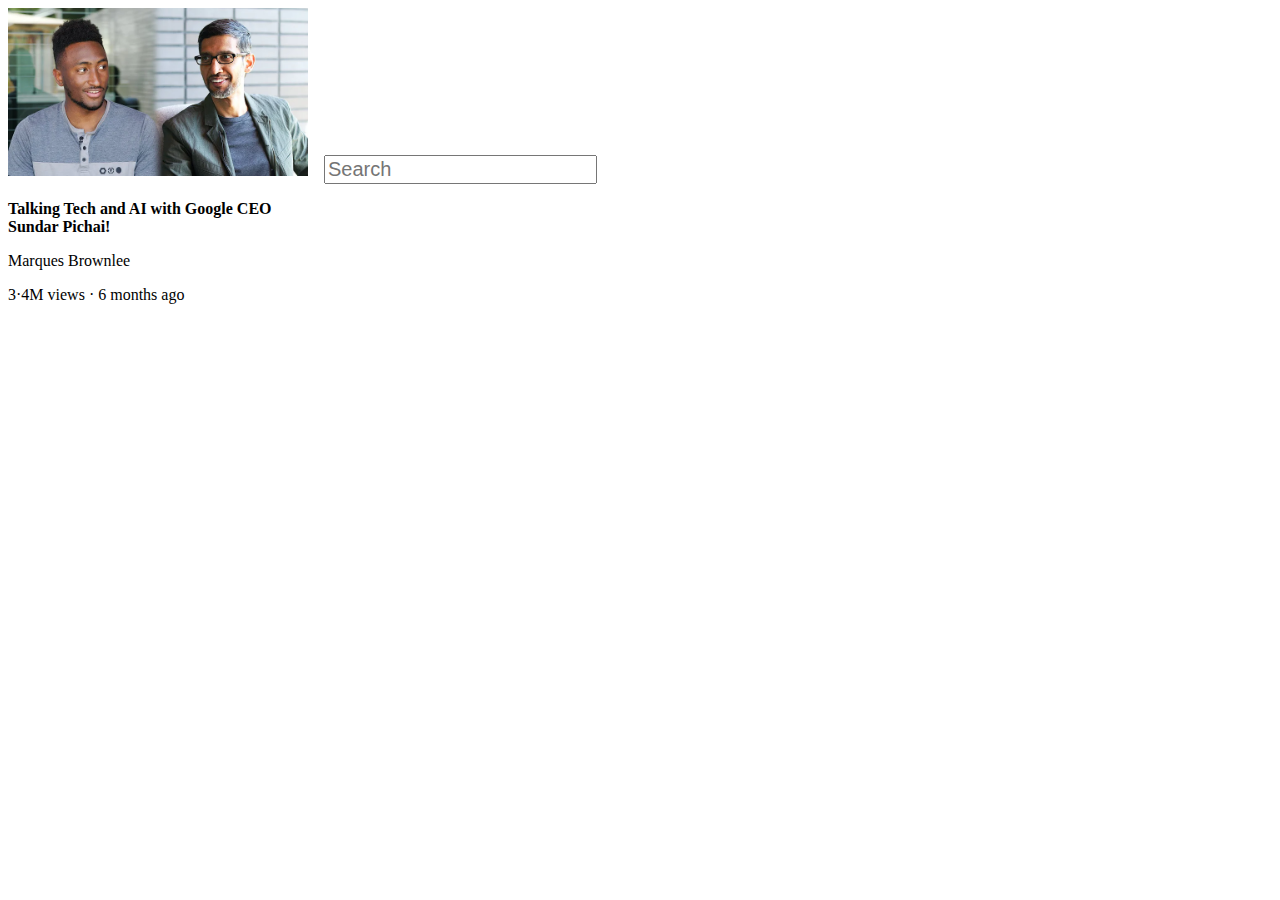
<file: index.html>
<!DOCTYPE html>
<html>
  <head>
    <title>YouTube.com clone</title>
    <style>
      .thumbnail{
       width: 300px; 
       
      }

      .search-bar{
        font-size: 20px;
        margin-left: 12px;
      }

      .video-title{
        width: 300px;
        
      }
      

      .video-author{
        display: ;
      }

    </style>
  </head>
  <body>
    <img class="thumbnail" src="thumbnails/thumbnail-1.webp">
    <input class="search-bar" type="text" placeholder="Search">

    <p  class="video-title">
      <strong>Talking Tech and AI with Google CEO Sundar Pichai!</strong>
    </p>

    <p  class="video-author">
      Marques Brownlee
    </p>

    <p  class="video-stat">
      3&#183;4M views &#183; 6 months ago
    </p>
  </body>
</html>
</file>
